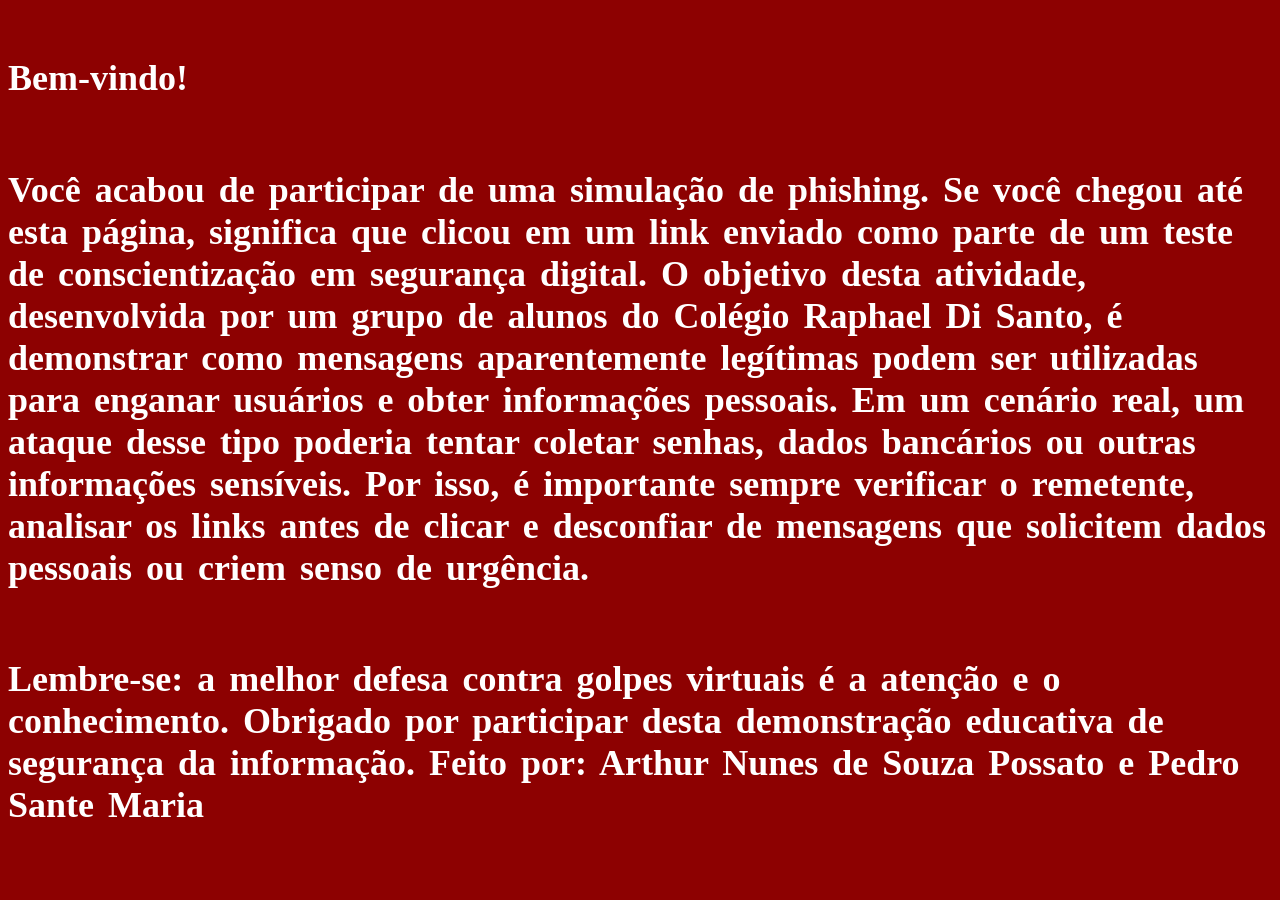
<file: index.html>
<!DOCTYPE html>
<html lang="en">
<head>
    <meta charset="UTF-8">
    <meta name="viewport" content="width=device-width, initial-scale=1.0">
    <link rel="stylesheet" href="./style.css">
    <title>Document</title>
</head>
<body>
    <main>

        <div class="frase">
            <h1>Bem-vindo!</h1>
            <br>
            <h1 href="">Você acabou de participar de uma simulação de phishing. Se você chegou até esta página, significa que clicou em um link enviado como parte de um teste de conscientização em segurança digital. O objetivo desta atividade, desenvolvida por um grupo de alunos do Colégio Raphael Di Santo, é demonstrar como mensagens aparentemente legítimas podem ser utilizadas para enganar usuários e obter informações pessoais. Em um cenário real, um ataque desse tipo poderia tentar coletar senhas, dados bancários ou outras informações sensíveis. Por isso, é importante sempre verificar o remetente, analisar os links antes de clicar e desconfiar de mensagens que solicitem dados pessoais ou criem senso de urgência.</h1>
            <br>
            <h1>Lembre-se: a melhor defesa contra golpes virtuais é a atenção e o conhecimento.
                Obrigado por participar desta demonstração educativa de segurança da informação.
                Feito por: Arthur Nunes de Souza Possato e Pedro Sante Maria
            </h1>

        </div>




    </main>
</body>
</html>
</file>
<file: style.css>
*{
    background-color: rgb(141, 1, 1);
}

.frase {
    align-items: center;
    margin-top: 2%;
    font-size: large;
    float: left;
}

.frase h1{
    word-spacing: 5px;
    color: white;

}
</file>
